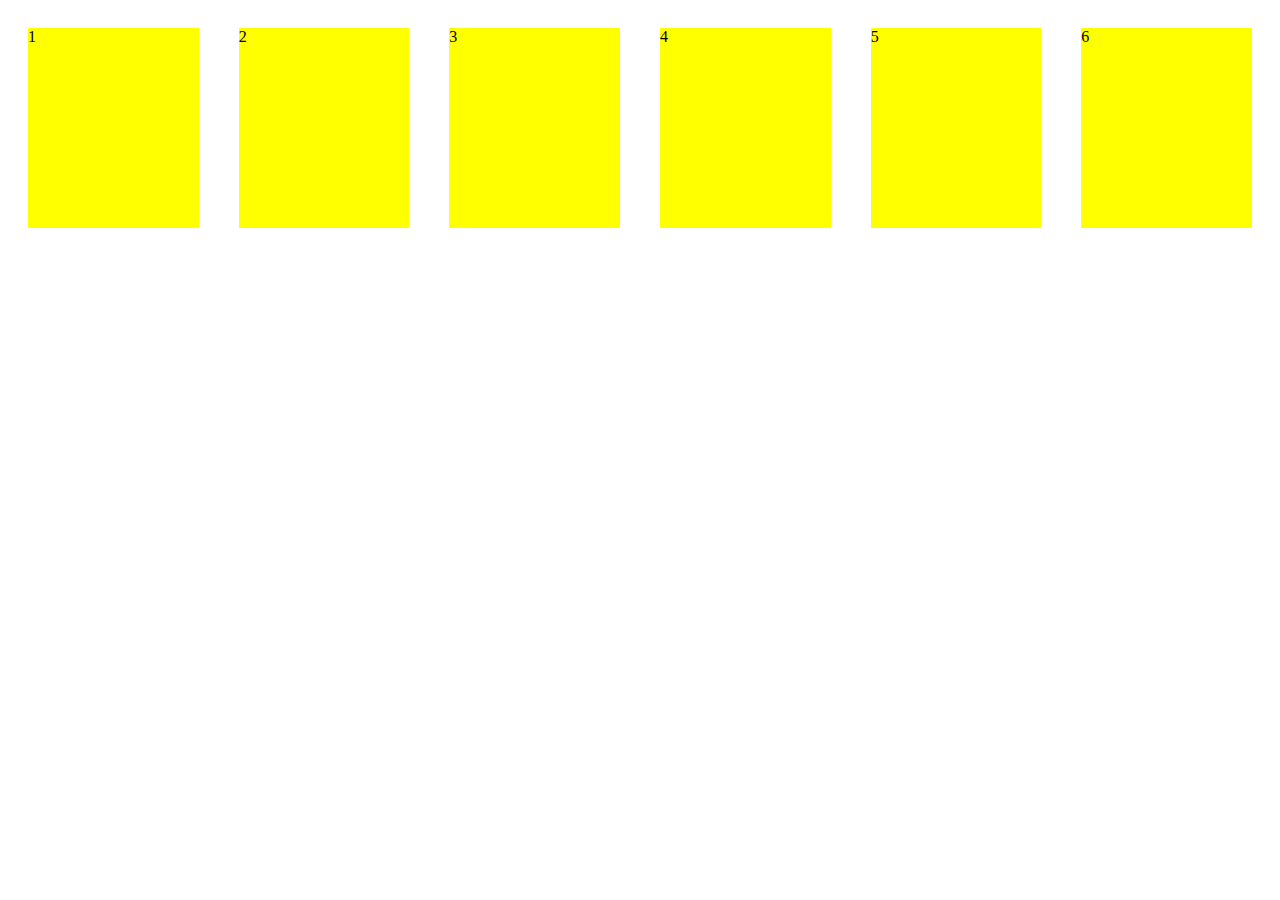
<file: Week-6/index.html>
<!DOCTYPE html>
<html>
<link rel="stylesheet" href="styles.css">
<head>

</head>
<body>
    <div class="flex">
    <div class="box"> 1</div>
    <div class="box"> 2</div>
    <div class="box"> 3</div>
   <div class="box"> 4</div>
   <div class="box">5</div>
   <div class="box">6</div>
   </div>
</body>
</html>
</file>
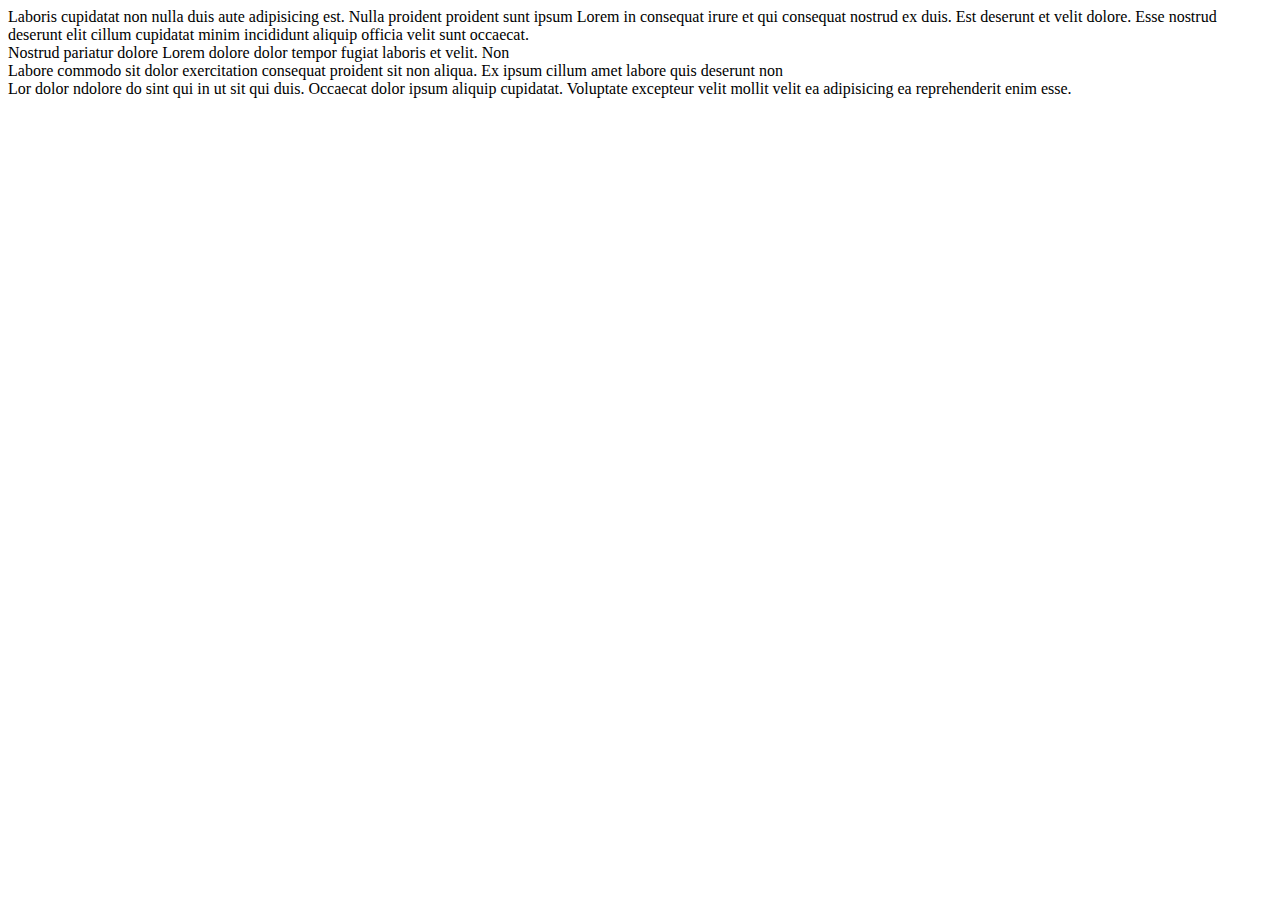
<file: Week-5/Week-5/index.html>
<!DOCTYPE html>
<html>
   
    <head>
        <div>
        <header>
        Laboris cupidatat non nulla duis aute adipisicing est. Nulla proident proident sunt ipsum Lorem in consequat irure et qui consequat nostrud ex duis. Est deserunt et velit dolore. Esse nostrud deserunt elit cillum cupidatat minim incididunt aliquip officia velit sunt occaecat.
        </header>
        <nav>
Nostrud pariatur dolore Lorem dolore dolor tempor fugiat laboris et velit. Non 
        </nav>

    </head>
    <body>
     <main>
Labore commodo sit dolor exercitation consequat proident sit non aliqua. Ex ipsum cillum amet labore quis deserunt non
     </main>
     <footer>
         Lor dolor ndolore do sint qui in ut sit qui duis. Occaecat dolor ipsum aliquip cupidatat. Voluptate excepteur velit mollit velit ea adipisicing ea reprehenderit enim esse.
     
    </body>
    
  </div>
</html>
</file>
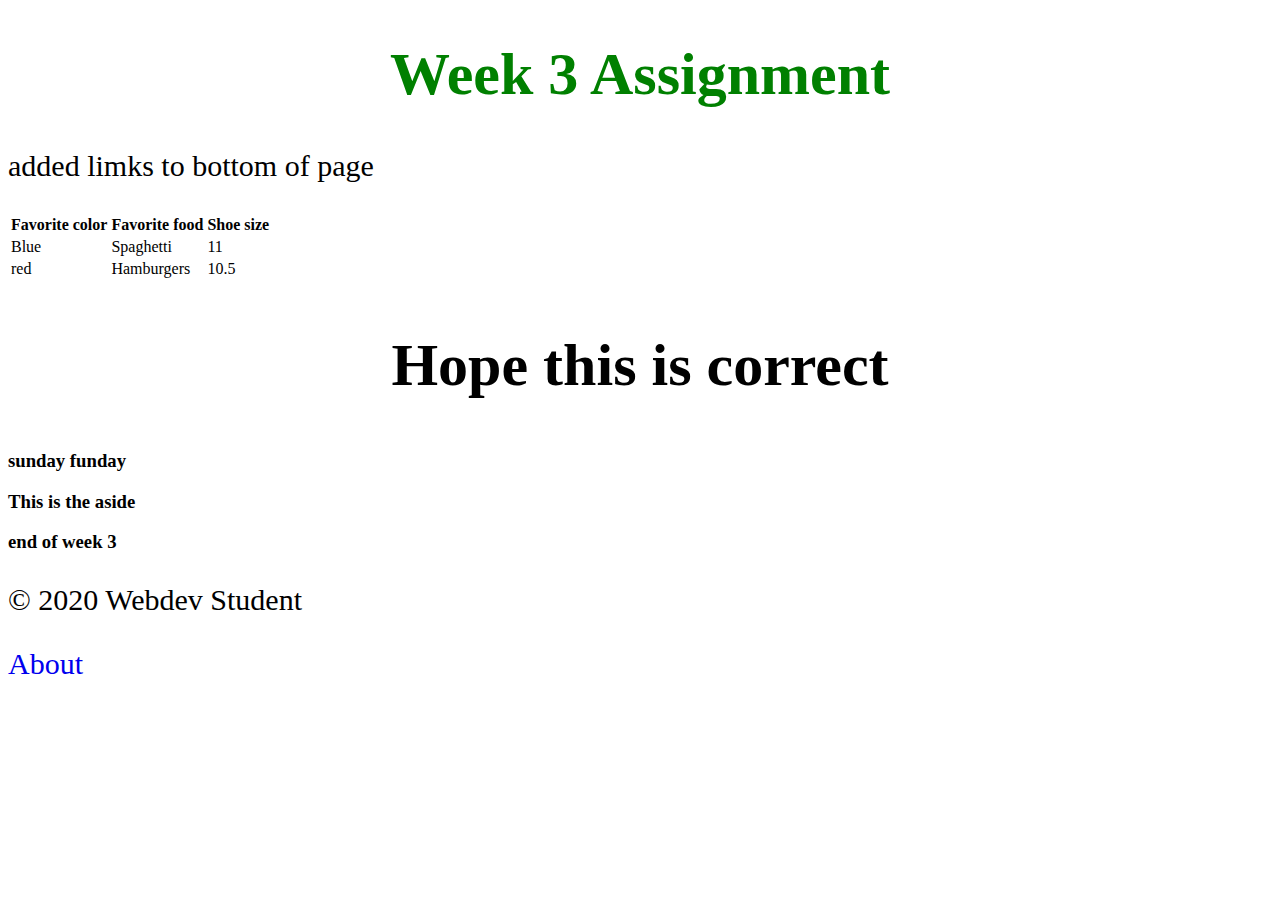
<file: Wk3_PP_index.html>
<!DOCTYPE html>
<link rel="stylesheet" href="styles.css"/>
<head>
    <title>HTML5 Semantics</title>
</head>

<body>
    <header>
        <h1>Week 3 Assignment</h1>
    <header>
    <nav>
        <p>added limks to bottom of page</p>   <!-- Remove the <p> and add links -->
    <nav>
    <table>
        <thead>
            <th>Favorite color</th>
            <th>Favorite food</th>
            <th>Shoe size</th>
        </thead>
        <tbody>
        <tr>
            <td>Blue</td>
            <td>Spaghetti</td>
            <td>11</td>
            </td>
        </tr>
        <tr>
            <td> red</td>
            <td>Hamburgers</td>
            <td>10.5</td>
        </tr>
        </tbody>
    </table>
        <main>
        <h2>Hope this is correct</h2>
        <main>
            <h3>sunday funday</h3>
        </main>
        <aside>
            <h3>This is the aside</h3>
        </aside>
    </div>
    <footer>
        <h3>end of week 3</h3>
        <p>&copy; 2020 Webdev Student</p>
    </footer>
    <a href="./about.html"> About </a>

</body>

</html>
</file>
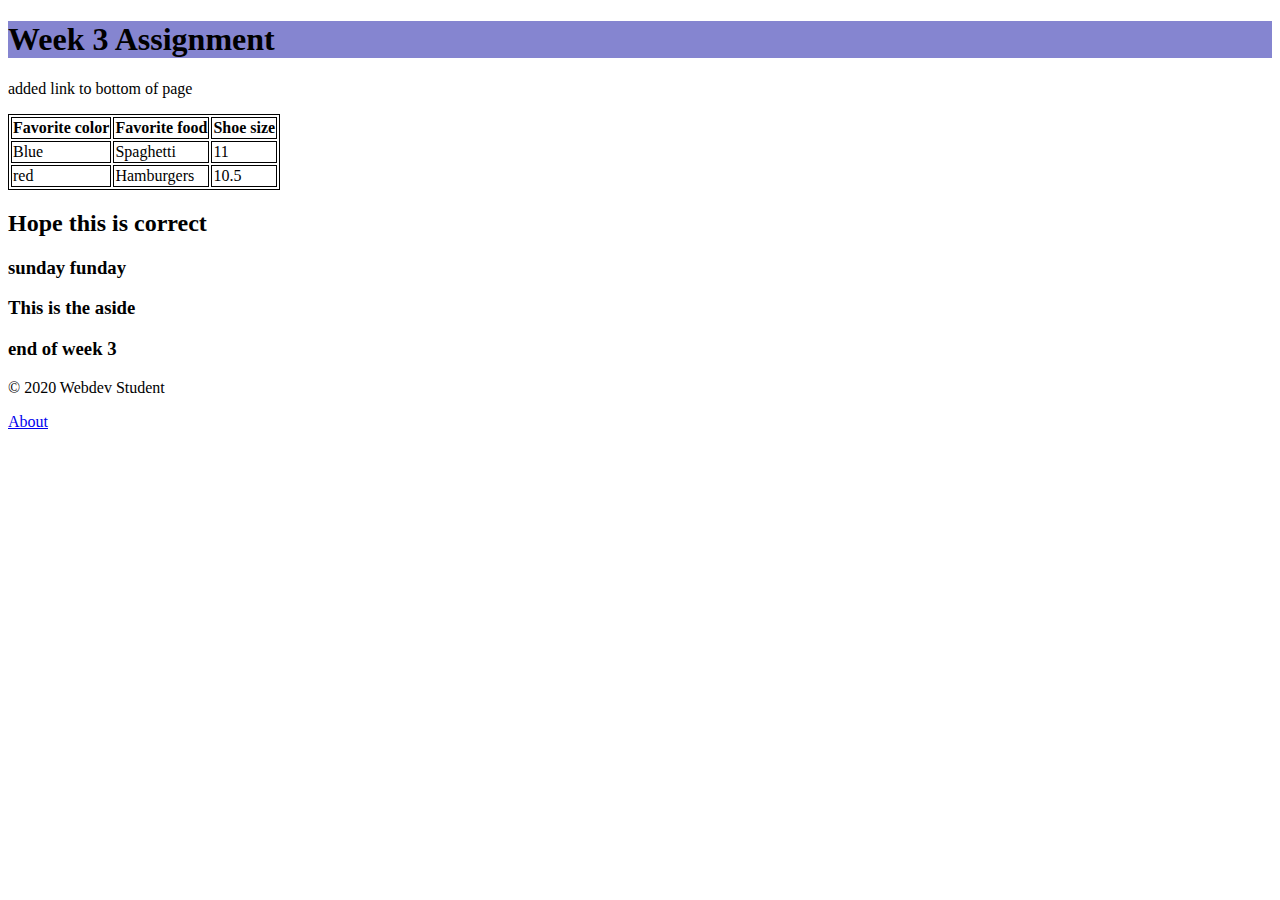
<file: Week-3/Wk3_PP_index.html>
<!DOCTYPE html>
<link rel="stylesheet" href="styles.css"/>
<head>
    <title>HTML5 Semantics</title>
</head>

<body>
    <header>
        <h1>Week 3 Assignment</h1>
    <header>
    <nav>
        <p>added link to bottom of page</p>   <!-- Remove the <p> and add links -->
    <nav>
    <table>
        <thead>
            <th>Favorite color</th>
            <th>Favorite food</th>
            <th>Shoe size</th>
        </thead>
        <tbody>
        <tr>
            <td>Blue</td>
            <td>Spaghetti</td>
            <td>11</td>
            </td>
        </tr>
        <tr>
            <td> red</td>
            <td>Hamburgers</td>
            <td>10.5</td>
        </tr>
        </tbody>
    </table>
        <main>
        <h2>Hope this is correct</h2>
        <main>
            <h3>sunday funday</h3>
        </main>
        <aside>
            <h3>This is the aside</h3>
        </aside>
    </div>
    <footer>
        <h3>end of week 3</h3>
        <p>&copy; 2020 Webdev Student</p>
    </footer>
    <a href="./about.html"> About </a>

</body>

</html>
</file>
<file: Week-6/styles.css>
.flex {
    display:flex;


}
.box {
    width:200px;
    height:200px;
    background-color:yellow;
    margin:20px;
}
.box:hover {
    background-color:red;
    width:300px;
    transition-duration: 5s;

}
</file>
<file: styles.css>
h1 {
    color: green;
    text-align:center;
    font-size:60px;
}
h2 {
    text-align: center;
    font-size: 60px;
}

img {
    float:left;
    display:block;
    padding-right:25px;
}
.text {
    font-size: 30px;
    font-family: italic;
}
p {
    font-size:30px;
}
a {
    font-size:30px;
}
a:link {
    text-decoration:none;
}
a:link:hover {
    text-decoration:underline;
}
</file>
<file: Week-3/styles.css>
h1 {
    background-color:rgba(77, 77, 187, 0.685);
}
table, th, tr, td{
    border: 1px solid black;
}
</file>
